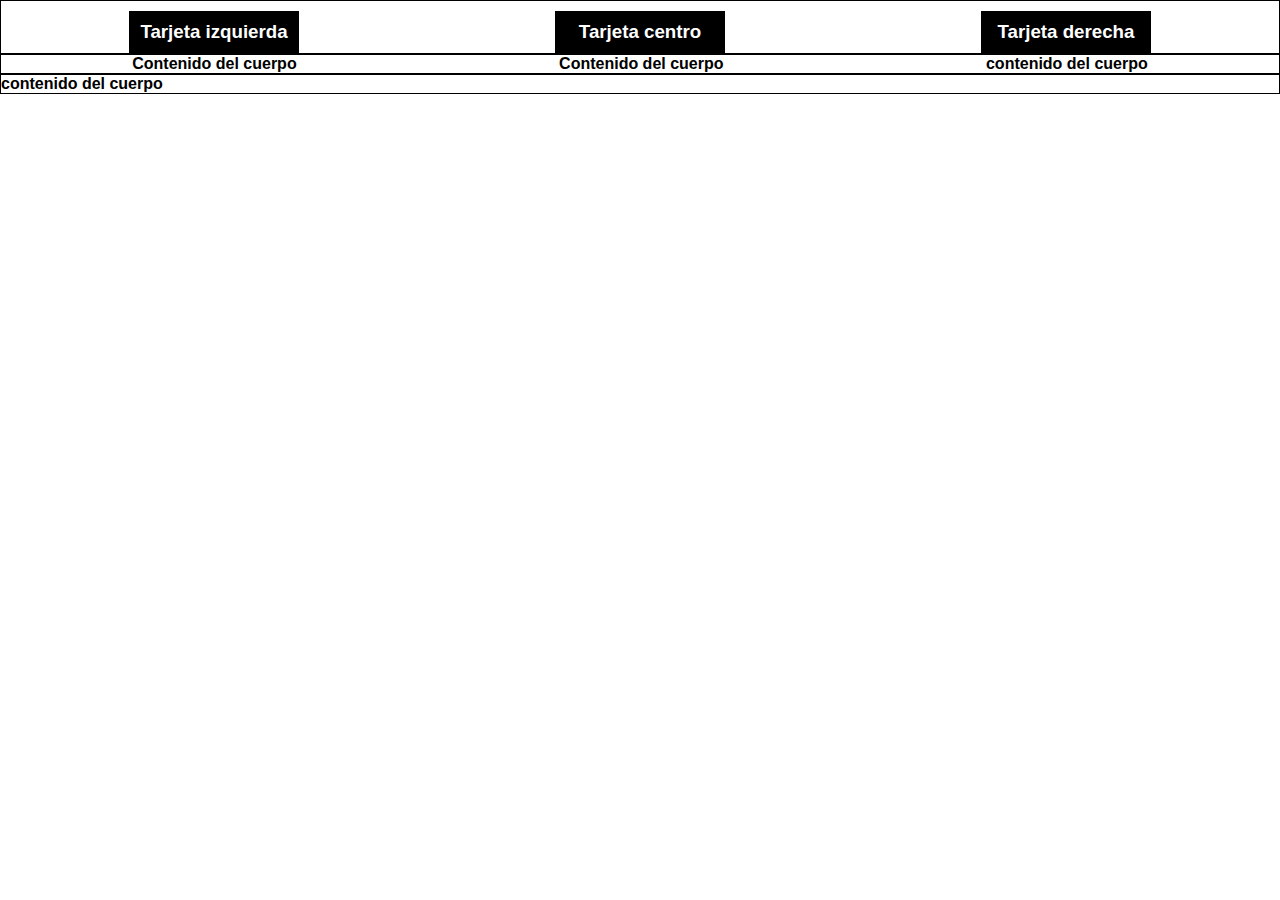
<file: Practica-tarjetitas/index.html>
<!DOCTYPE html>
<html lang="en">
<head>
    <meta charset="UTF-8">
    <meta http-equiv="X-UA-Compatible" content="IE=edge">
    <meta name="viewport" content="width=device-width, initial-scale=1.0">
    <link rel="stylesheet" href="style.css">
    <title>Practica-tarjetitas</title>
</head>
<body>
    <div class="titulo-tarjeta">
        <h3>Tarjeta izquierda</h3>
        <h3>Tarjeta centro</h3>
        <h3>Tarjeta derecha</h3>
     </div>
    <div class="parrafo1">
        <h4>Contenido del cuerpo</h4>
        <h4>Contenido del cuerpo</h4>
        <h4>contenido del cuerpo</h4>
    </div>
    <div class="parrafos">
        <h4>contenido del cuerpo</h4>
        
        
    </div>


    <!-- <div class="parrafos">
        <h5>Contenido del cuerpo</h4>
    </div>
    <div class="parrafos">
        <h5>Contenido del cuerpo</h4>
    </div> -->
</body>
</html>
</file>
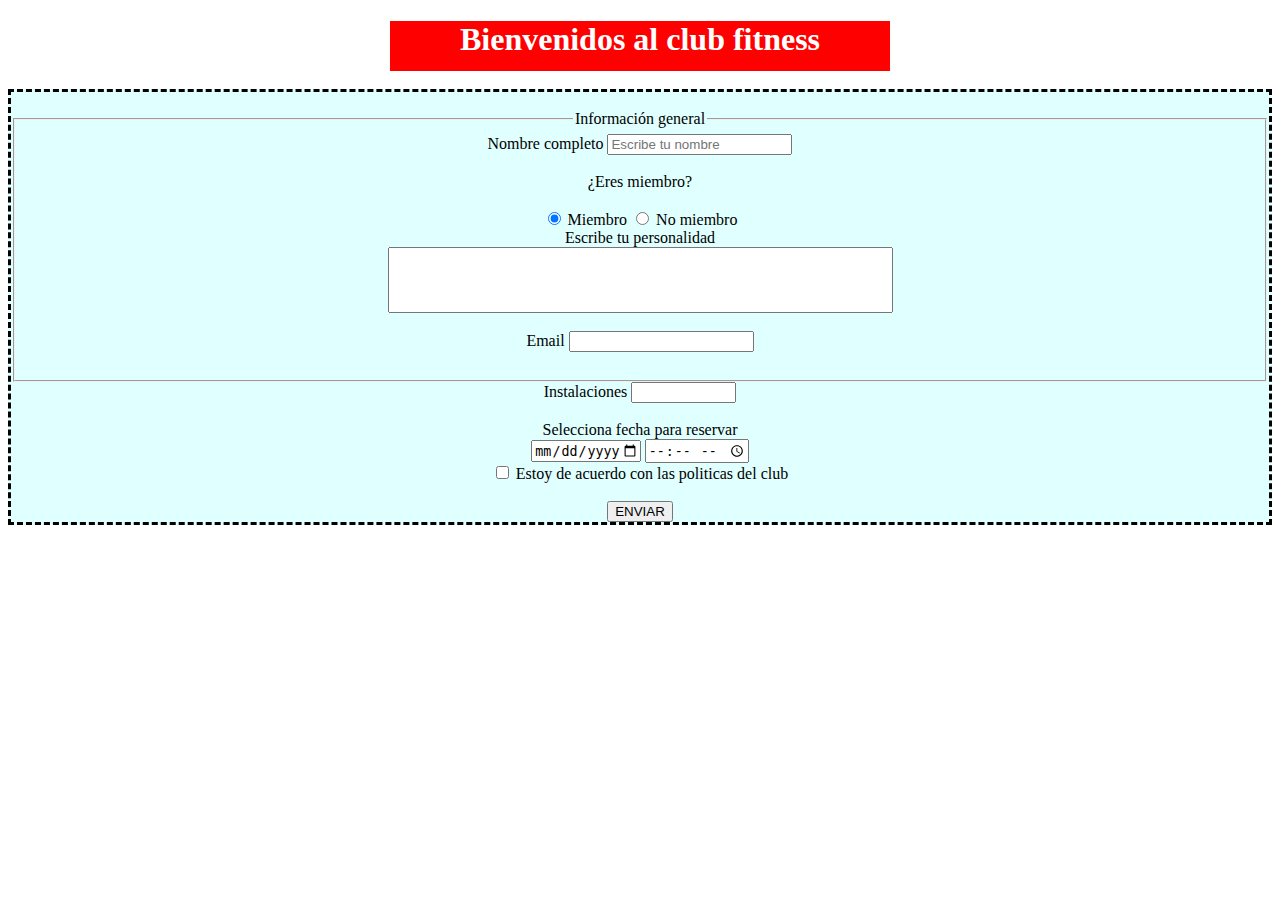
<file: Practica_2_replicar_foto/index.html>
<!DOCTYPE html>
<html lang="en">
<head>
    <meta charset="UTF-8">
    <meta http-equiv="X-UA-Compatible" content="IE=edge">
    <meta name="viewport" content="width=device-width, initial-scale=1.0">
    <link rel="stylesheet" href="style.css">
    <title>Tarea 2</title>
</head>
<body>
    <header>
        <h1> Bienvenidos al club fitness</h1>
    </header>
    <br>
    <!-- A partir de aqui comienza form e informacion del miembro-->
<form>
    <br>
    <fieldset>
        <legend >Información general</legend>
    
        <label for="nombre">Nombre completo</label>
        <input type="text" name="nombre" placeholder="Escribe tu nombre">

    <br><br>

        <label>¿Eres miembro?</label>

    <br><br>

        <input type="radio" value="Miembro" checked>
        <label for="miembro">Miembro</label>
        <input type="radio" name="nomiembro">
        <label for="nomiembro">No miembro</label>

    <br>

        <label for="personalidad">Escribe tu personalidad</label>

    <br>

        <input style="height: 60px;" type="text" name="personalidad" size="60px">

    <br>
    <br>

        <label for="email">Email</label>
        <input type="email" name="email">

    <br>
    <br>
    </fieldset>

    <label for="instalaciones">Instalaciones</label>
    <input list="deportes" name="instalaciones" size="10px">
        <datalist id="deportes">
            <option value="badminton"></option>
        </datalist>
    
    <br><br>

    <label for="fecha">Selecciona fecha para reservar</label>

    <br>

    <input type="date" value="mm/dd/yyyy" min="2019-01-01" max="2022-07-13">
    <input type="time" min="02:00" max="20:00">

    <br>
    
    <input type="checkbox" name="politicas">
    <label>Estoy de acuerdo con las politicas del club</label>

    <br><br>

    <button type="submit">ENVIAR</button>
    
</form>


</body>
</html>
</file>
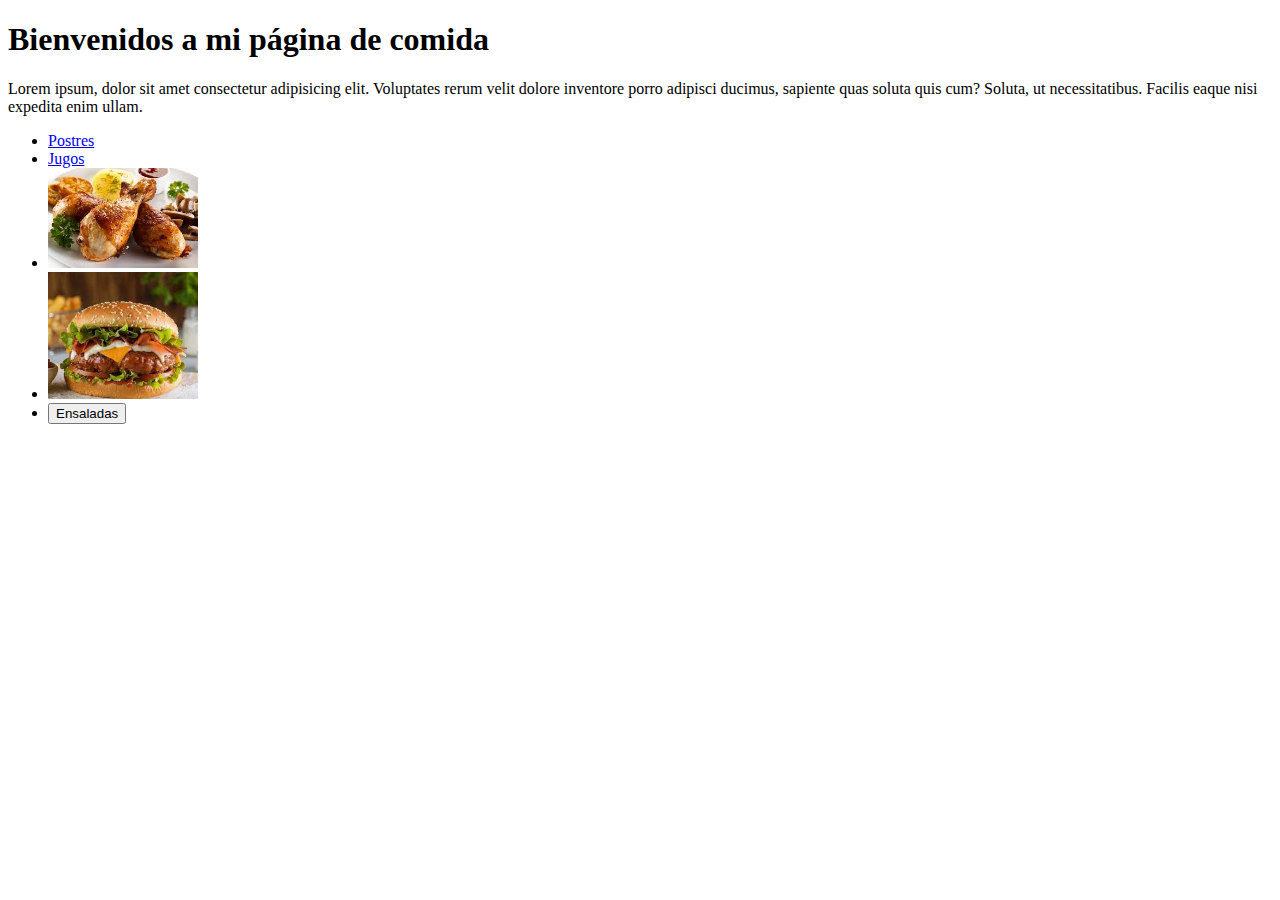
<file: Practica_3_comida/index.html>
<!DOCTYPE html>
<html lang="en">
  <head>
    <meta charset="UTF-8" />
    <meta name="viewport" content="width=device-width, initial-scale=1.0" />
    <meta http-equiv="X-UA-Compatible" content="ie=edge" />
    <title>Document</title>
  </head>
  <body>
    <!-- Hacer codigo de recetas -->
    <!-- Poner categorás: postres,saludable,meicana etc..-->

    <header>
      <h1>Bienvenidos a mi página de comida</h1>
    </header>

    <p>
      Lorem ipsum, dolor sit amet consectetur adipisicing elit. Voluptates rerum
      velit dolore inventore porro adipisci ducimus, sapiente quas soluta quis
      cum? Soluta, ut necessitatibus. Facilis eaque nisi expedita enim ullam.
    </p>

    <nav>
        <ul>
            <li><a href="./postres.html">Postres</a></li>
            <li> <a href="./jugos.html">Jugos</a></li>
            <li><a href="./pollo.html"><img src="./img/pollo.jpeg" alt="Pollo asado" width="150px"></a></li>
            <li><a href="./hamburguesa.html"><img src="./img/hamburguesa.jpeg" alt="hamburguesa" width="150px"></a></li>
            <li><button>Ensaladas</button></li>
        </ul>
    </nav>
  </body>
</html>
</file>
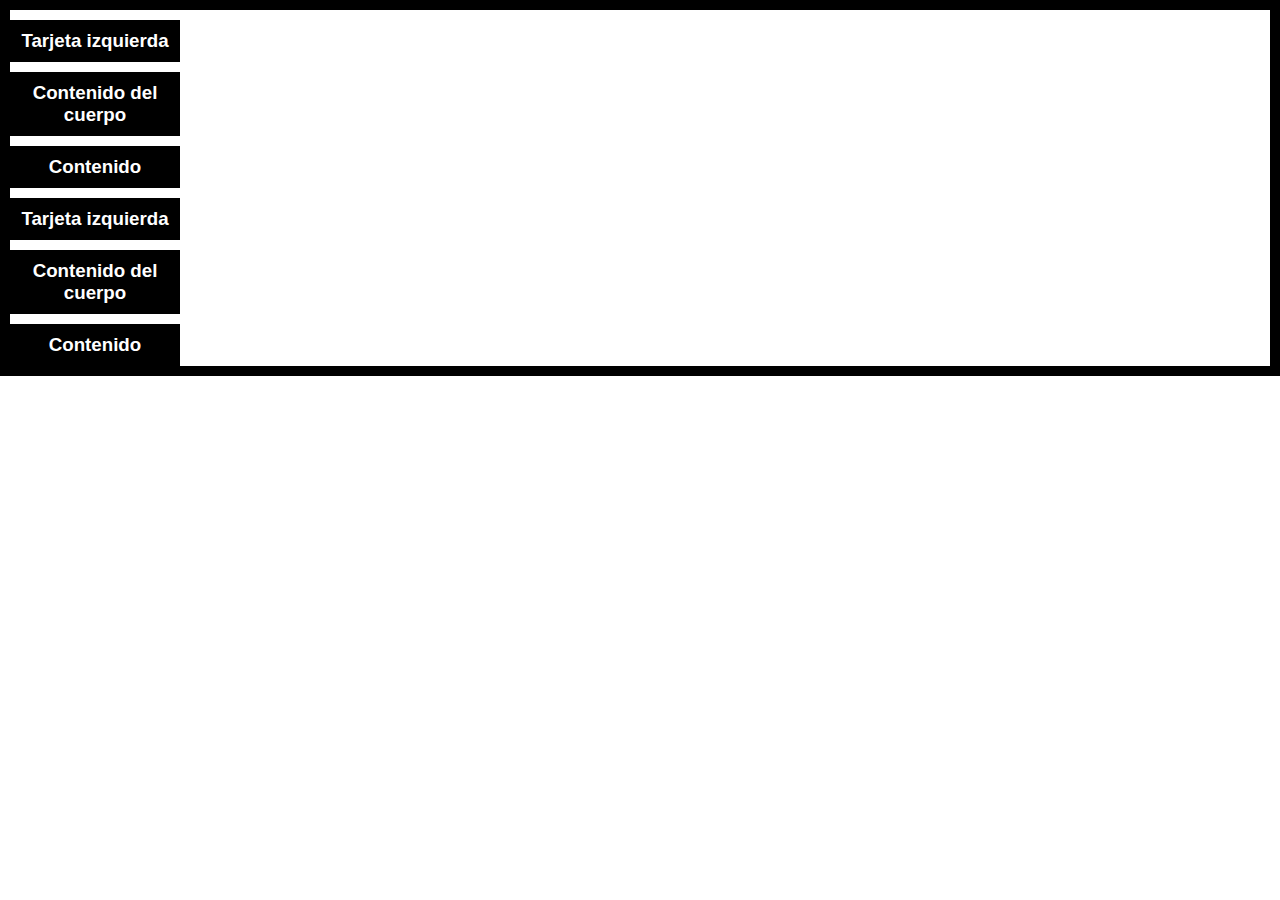
<file: tarjetitas/index.html>
<!DOCTYPE html>
<html lang="en">
<head>
    <meta charset="UTF-8">
    <meta http-equiv="X-UA-Compatible" content="IE=edge">
    <meta name="viewport" content="width=device-width, initial-scale=1.0">
    <link rel="stylesheet" href="style.css">
    <title>Practica-tarjetitas</title>
</head>
<body>
    <div class="padre">
    <div class="tarjeta-izquierda">
        <h3>Tarjeta izquierda</h3>
        <h3>Contenido del cuerpo</h3>
        <h3>Contenido</h3>
     </div>

     <div class="tarjeta-centro">
        <h3>Tarjeta izquierda</h3>
        <h3>Contenido del cuerpo</h3>
        <h3>Contenido</h3>
     </div>
    </div>


    <!-- <div class="parrafos">
        <h5>Contenido del cuerpo</h4>
    </div>
    <div class="parrafos">
        <h5>Contenido del cuerpo</h4>
    </div> -->
</body>
</html>
</file>
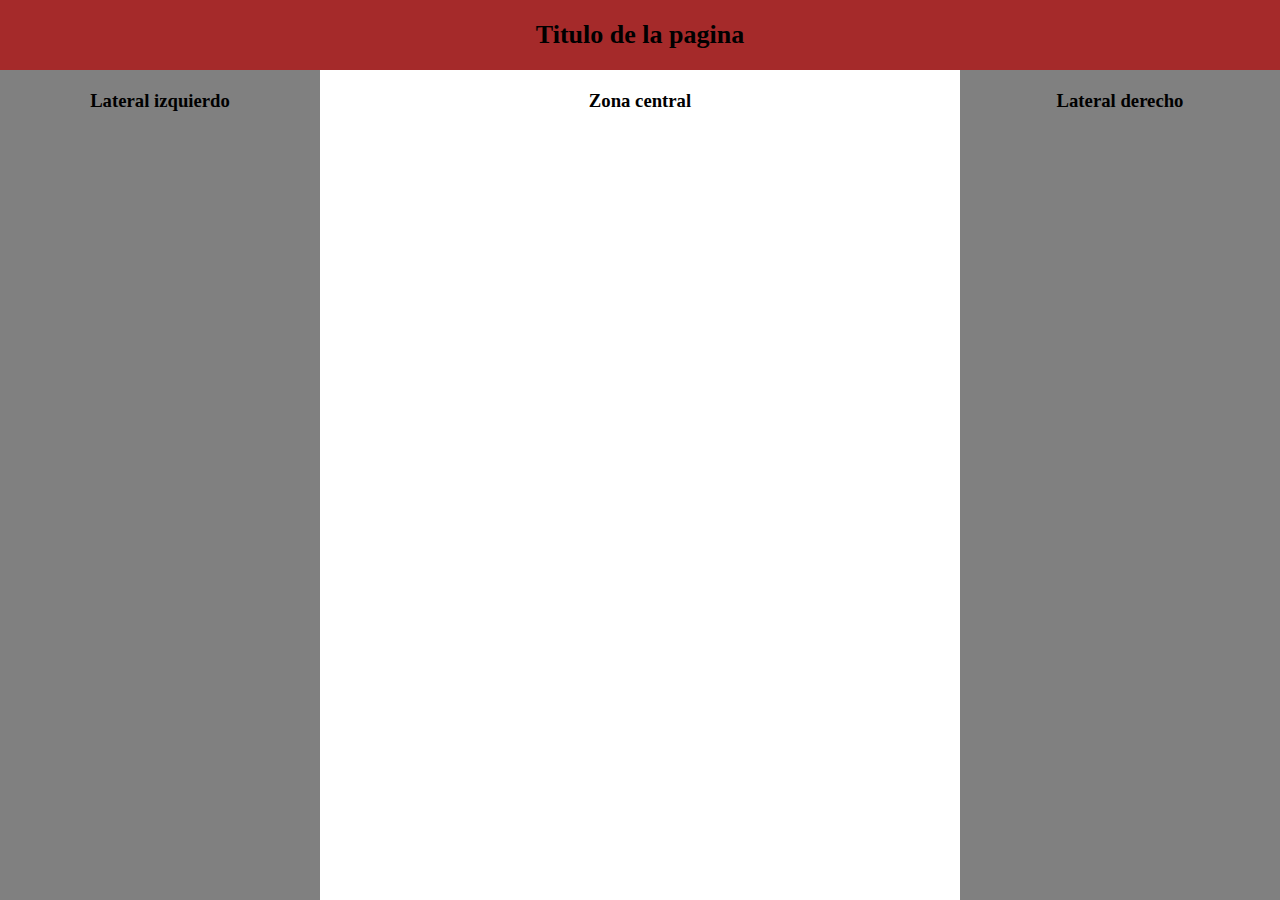
<file: Titulo-pagina/index.html>
<!DOCTYPE html>
<html lang="en">
<head>
    <meta charset="UTF-8">
    <meta http-equiv="X-UA-Compatible" content="IE=edge">
    <meta name="viewport" content="width=device-width, initial-scale=1.0">
    <link rel="stylesheet" href="style.css">
    <title>Titulo</title>
</head>
<body>
    <div class="titulo">
        <h1>Titulo de la pagina</h1>
    </div>
    <div class="laterales">
        <h3>Lateral izquierdo</h3>
        <h3 class="centro">Zona central</h3>
        <h3>Lateral derecho</h3>

    </div>
</body>
</html>
</file>
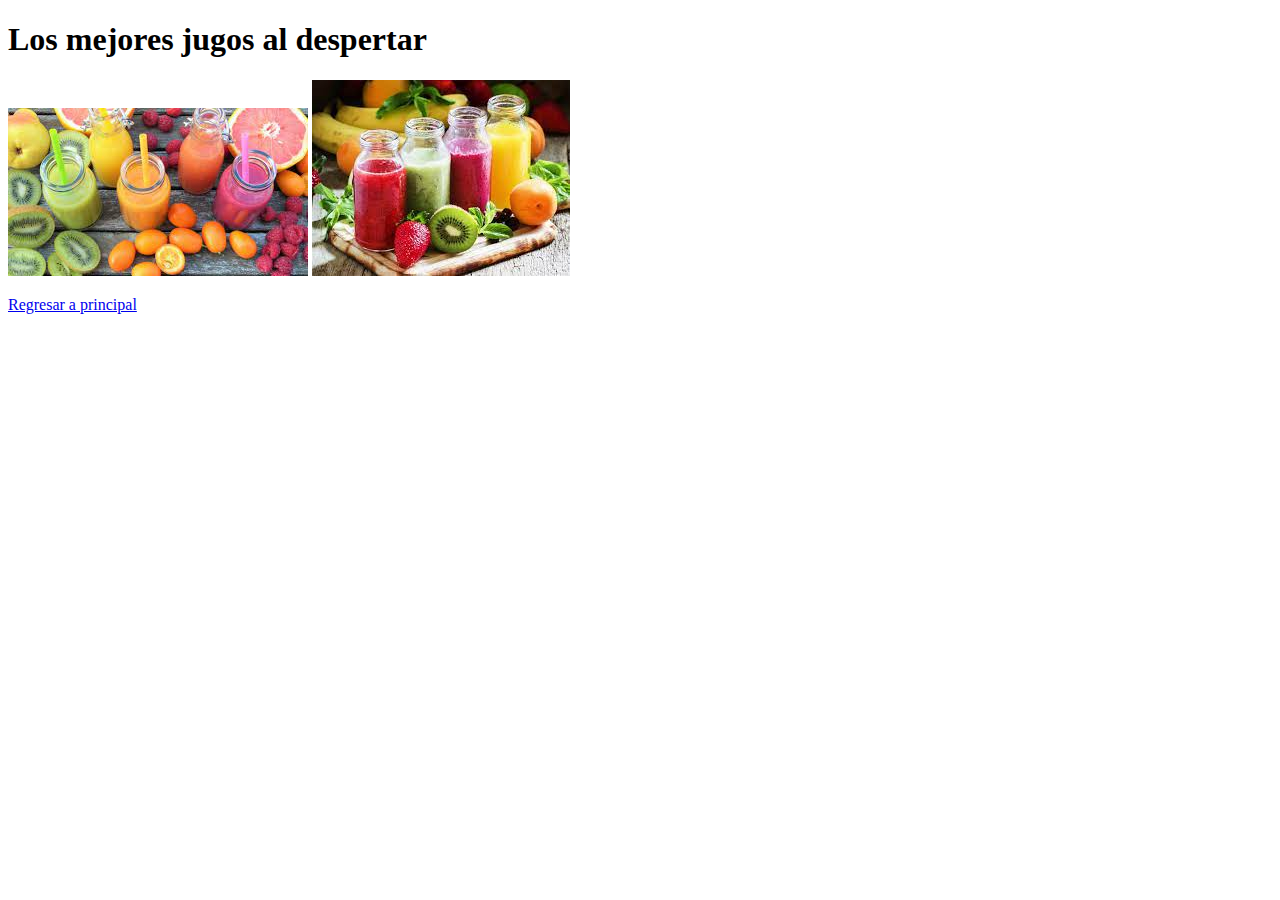
<file: Practica_3_comida/jugos.html>
<!DOCTYPE html>
<html lang="en">
<head>
    <meta charset="UTF-8">
    <meta name="viewport" content="width=device-width, initial-scale=1.0">
    <meta http-equiv="X-UA-Compatible" content="ie=edge">
    <title>Document</title>
</head>
<body>
    <header>
        <h1>Los mejores jugos al despertar</h1>
    </header>
    

    <main>
        <img src="./img/jugos_naturales.jpeg" alt="">
        <img src="./img/jugos_varios.jpeg" alt="">
    </main>
    <p><a href="./index.html">Regresar a principal</a></p>
</body>
</html>
</file>
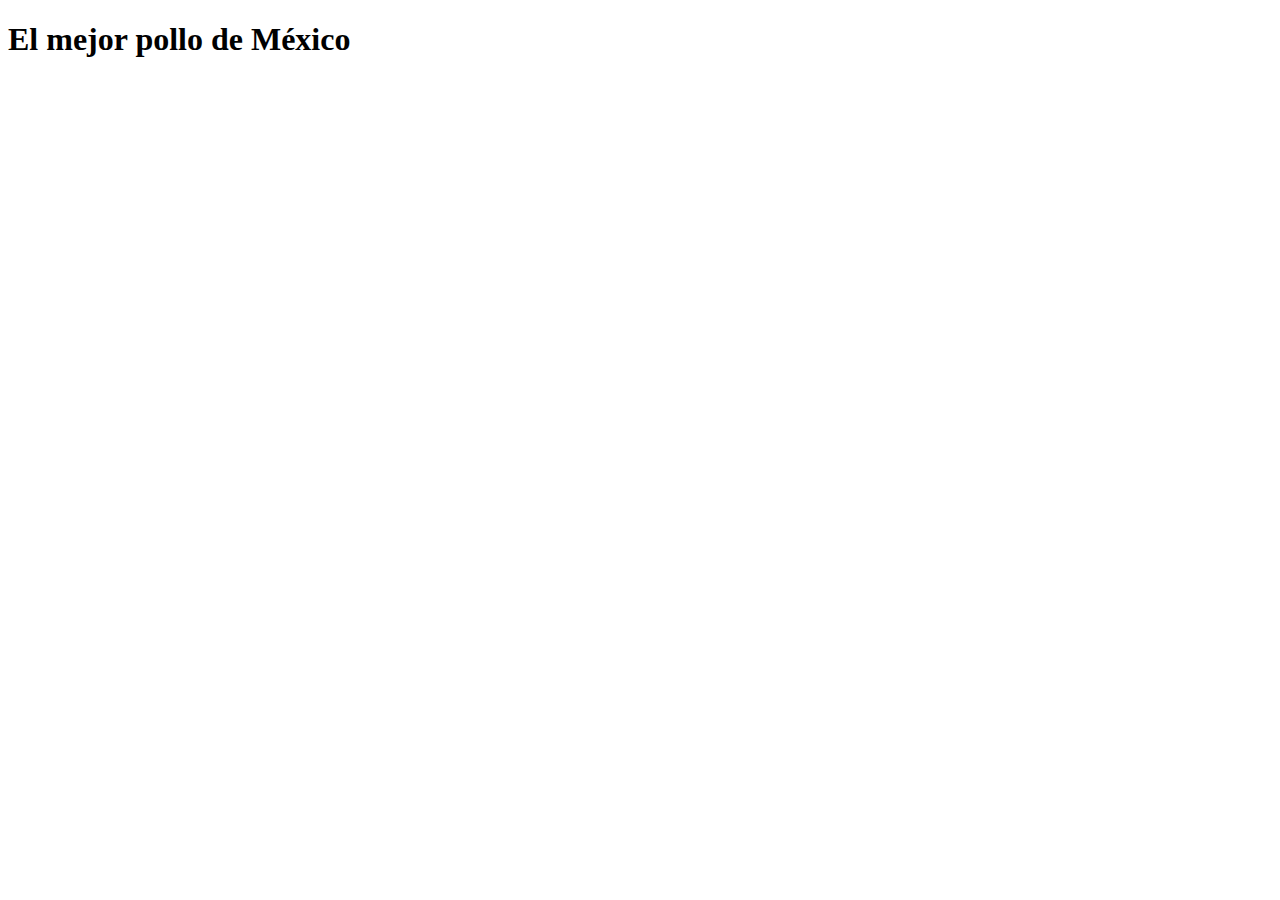
<file: Practica_3_comida/pollo.html>
<!DOCTYPE html>
<html lang="en">
<head>
    <meta charset="UTF-8">
    <meta name="viewport" content="width=device-width, initial-scale=1.0">
    <meta http-equiv="X-UA-Compatible" content="ie=edge">
    <title>Pollo</title>
</head>
<body>
    <header>
        <h1>El mejor pollo de México</h1>
    </header>
</body>
</html>
</file>
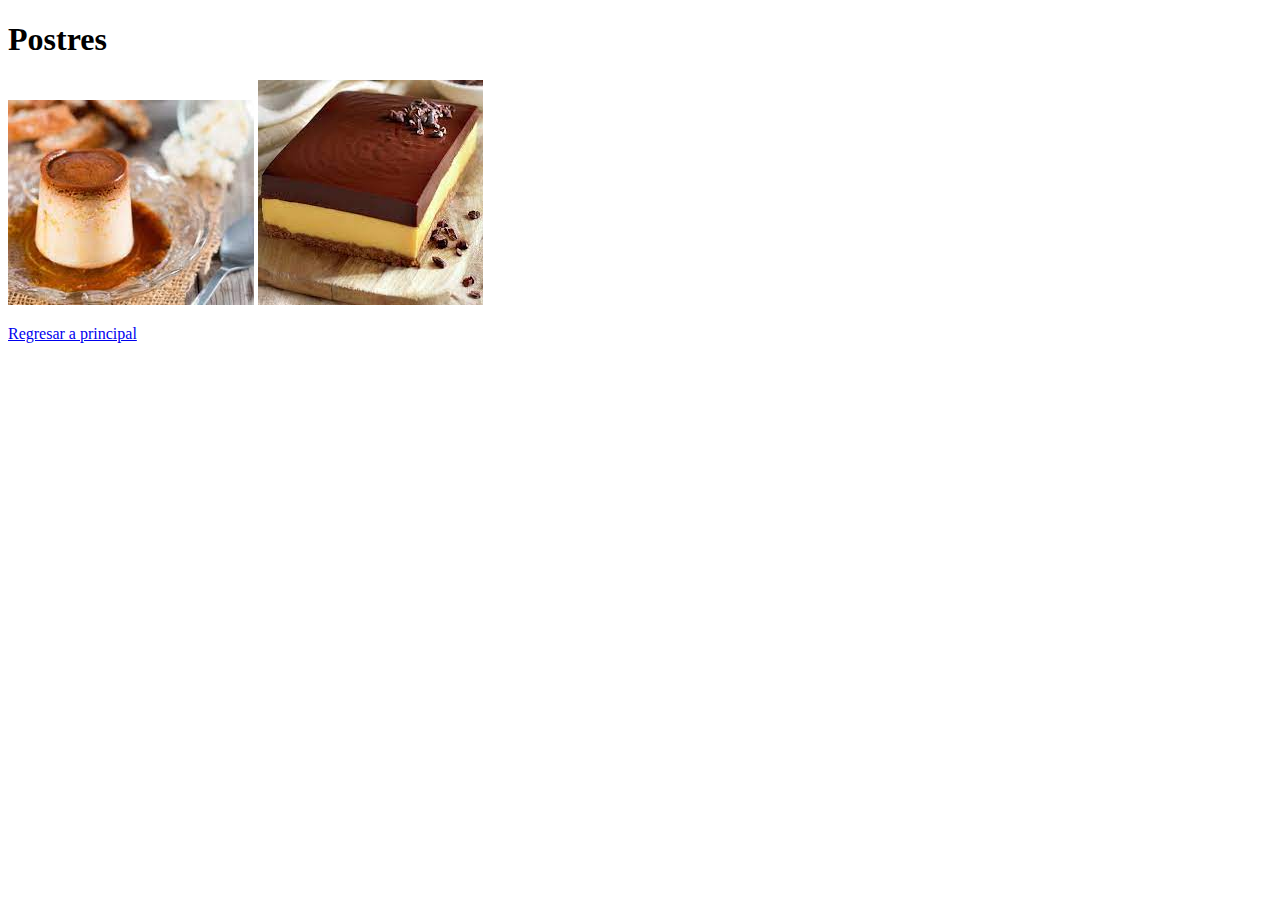
<file: Practica_3_comida/postres.html>
<!DOCTYPE html>
<html lang="en">
<head>
    <meta charset="UTF-8">
    <meta name="viewport" content="width=device-width, initial-scale=1.0">
    <meta http-equiv="X-UA-Compatible" content="ie=edge">
    <title>Postres</title>
</head>
<body>
    <header>
        <h1>Postres</h1>
    </header>

    <main>
        <img src="./img/flan.jpeg" alt="">
        <img src="./img/pastel.jpeg" alt="">
    </main>
    <p><a href="./index.html">Regresar a principal</a></p>
</body>
</html>
</file>
<file: Practica-tarjetitas/style.css>
*{
    font-family: Arial, Helvetica, sans-serif;
    margin: 0;
    padding: 0;
}

.titulo-tarjeta , .parrafo1{
    display: flex;
    flex-direction: row;
    justify-content:space-around;
    

}

h3{
    background-color: black;
    width: 150px;
    color: white;
    margin-top: 10px;
    padding: 10px;
    text-align: center;
}

.parrafo2{
    display: flex;
    justify-content:flex-start;
    padding-top: 15px;
    margin-left: 20px;
}

.parrafos{
    order: -1;
    align-self: flex-start;
}

div{
    border: solid 1px black;
}
</file>
<file: Practica_2_replicar_foto/style.css>
form {
    text-align: center;
    border:dashed;
    background-color: lightcyan;
}

header {
    background-color: red;
    margin:auto;
    width: 500px;
    text-align: center;
    color: white;
    height: 50px;
}
</file>
<file: tarjetitas/style.css>
*{
    font-family: Arial, Helvetica, sans-serif;
    margin: 0;
    padding: 0;
}

.padre{
    display: flex;
    flex-flow: column nowrap;
    justify-content:space-around;
    border: solid 10px black;
    

}

h3{
    background-color: black;
    width: 150px;
    color: white;
    margin-top: 10px;
    padding: 10px;
    text-align: center;
}

h4{
    padding-top: 15px;
}

.parrafos{
    align-self: flex-start;
}
</file>
<file: Titulo-pagina/style.css>
*{
    margin: 0;
}

.titulo{
    display:flex ;
    justify-content: center;
    align-items: center;
    background-color: brown;
    height: 70px;
    font-size: 13px;
}

h1{
    background-color: brown;
}

.laterales{
    display: flex;
    justify-content: center;
    text-align: center;
    
}

h3{
    width: 25%;
    background-color: grey;
    height: 90vh;
    padding-top: 20px;
}

.centro{
    width: 50%;
    background-color: white;
}
</file>
